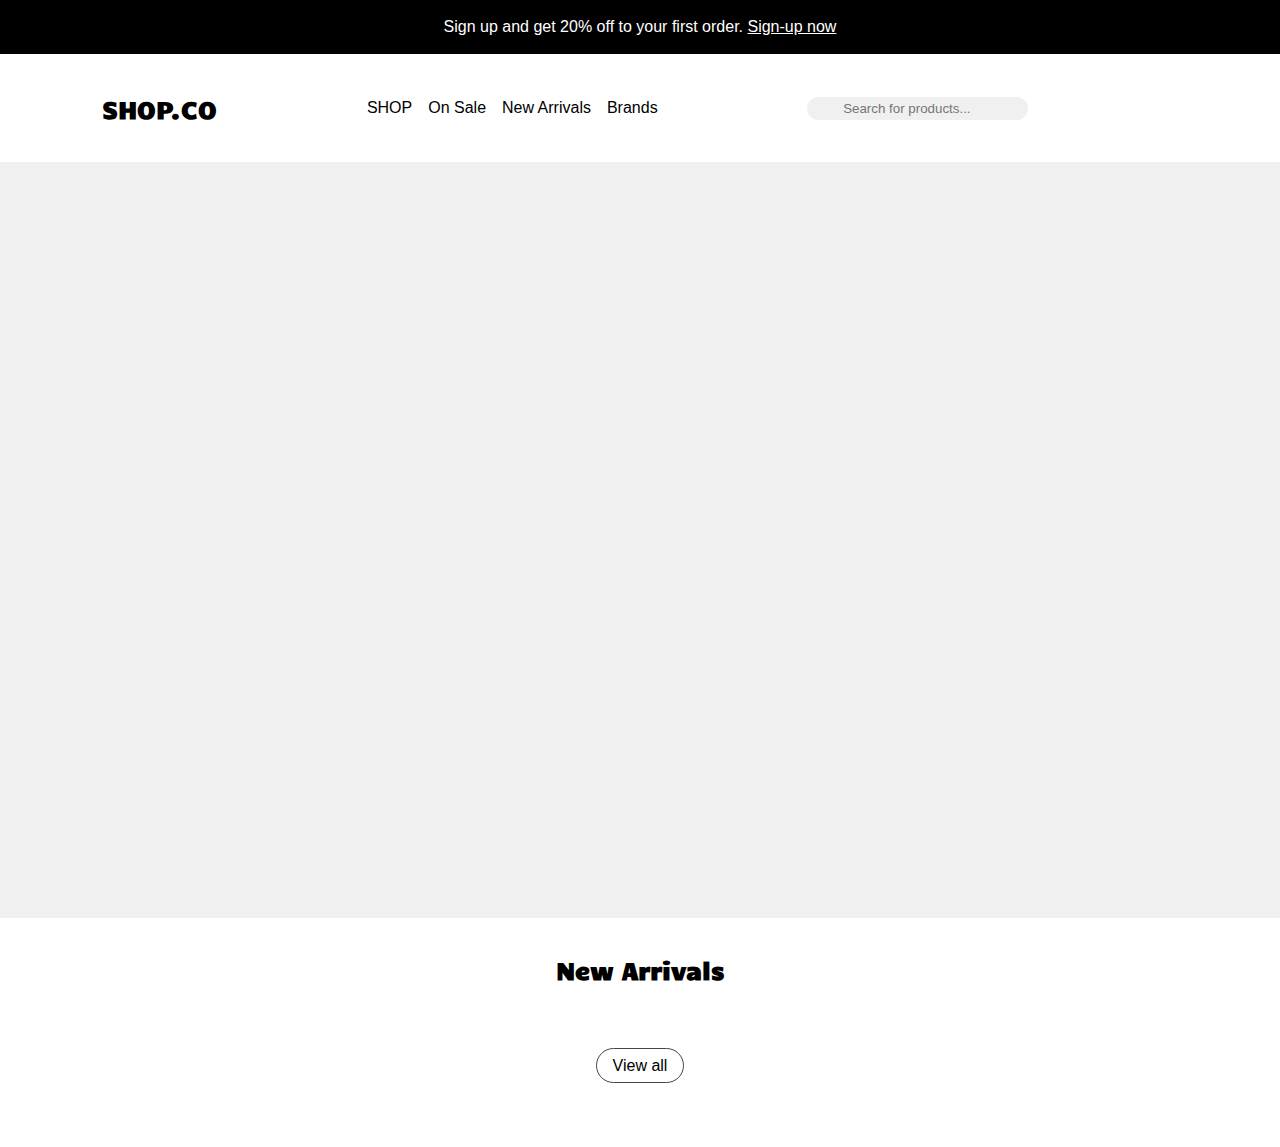
<file: index.html>
<!DOCTYPE html>
<html lang="en">
  <head>
    <meta charset="UTF-8" />
    <meta name="viewport" content="width=\, initial-scale=1.0" />
    <title>E-commerce</title>
    <link rel="stylesheet" href="style.css" />
    <link
      rel="stylesheet"
      href="https://cdnjs.cloudflare.com/ajax/libs/font-awesome/6.7.1/css/all.min.css"
      integrity="sha512-5Hs3dF2AEPkpNAR7UiOHba+lRSJNeM2ECkwxUIxC1Q/FLycGTbNapWXB4tP889k5T5Ju8fs4b1P5z/iB4nMfSQ=="
      crossorigin="anonymous"
      referrerpolicy="no-referrer"
    />
  </head>
  <body>
    <header>
      <div class="header-top">
        Sign up and get 20% off to your first order. <a href="#">Sign-up now</a>
      </div>
      <div class="header-bottom">
        <div class="header-logo">
          <a href="/">SHOP.CO</a>
        </div>
        <div class="header-options">
          <ul>
            <li>
              <a href="#">SHOP</a>
            </li>
            <li>
              <a href="#">On Sale</a>
            </li>
            <li>
              <a href="#">New Arrivals</a>
            </li>
            <li>
              <a href="#"> Brands </a>
            </li>
          </ul>
        </div>
        <div class="header-search">
          <i
            class="fa-solid fa-magnifying-glass search-icon"
            style="color: #000000"
          ></i>
          <input type="search" placeholder="Search for products..." />
        </div>
        <div class="header-last">
          <i class="fa-solid fa-cart-shopping" style="color: #000000"></i>
          <i class="fa-regular fa-user" style="color: #000000"></i>
        </div>
      </div>
    </header>
    <main></main>

    <section class="new-arrivals-section">
      <h2>New Arrivals</h2>
      <div class="products" id="new-arrivals">
        <!-- <div class="product">
          <a>
            <img
            src="https://cdn.dummyjson.com/products/images/beauty/Essence%20Mascara%20Lash%20Princess/1.png"
            width="300"
          />
          </a>
          <p>Essence Mascara Lash Princess</p>
          <p>4.5</p>
          <p>$123.00</p>
        </div> -->
      </div>
      <div class="view-all-wrapper">
        <a href="all-products.html">View all</a>
      </div>
    </section>
    <script src="script.js"></script>
  </body>
</html>
</file>
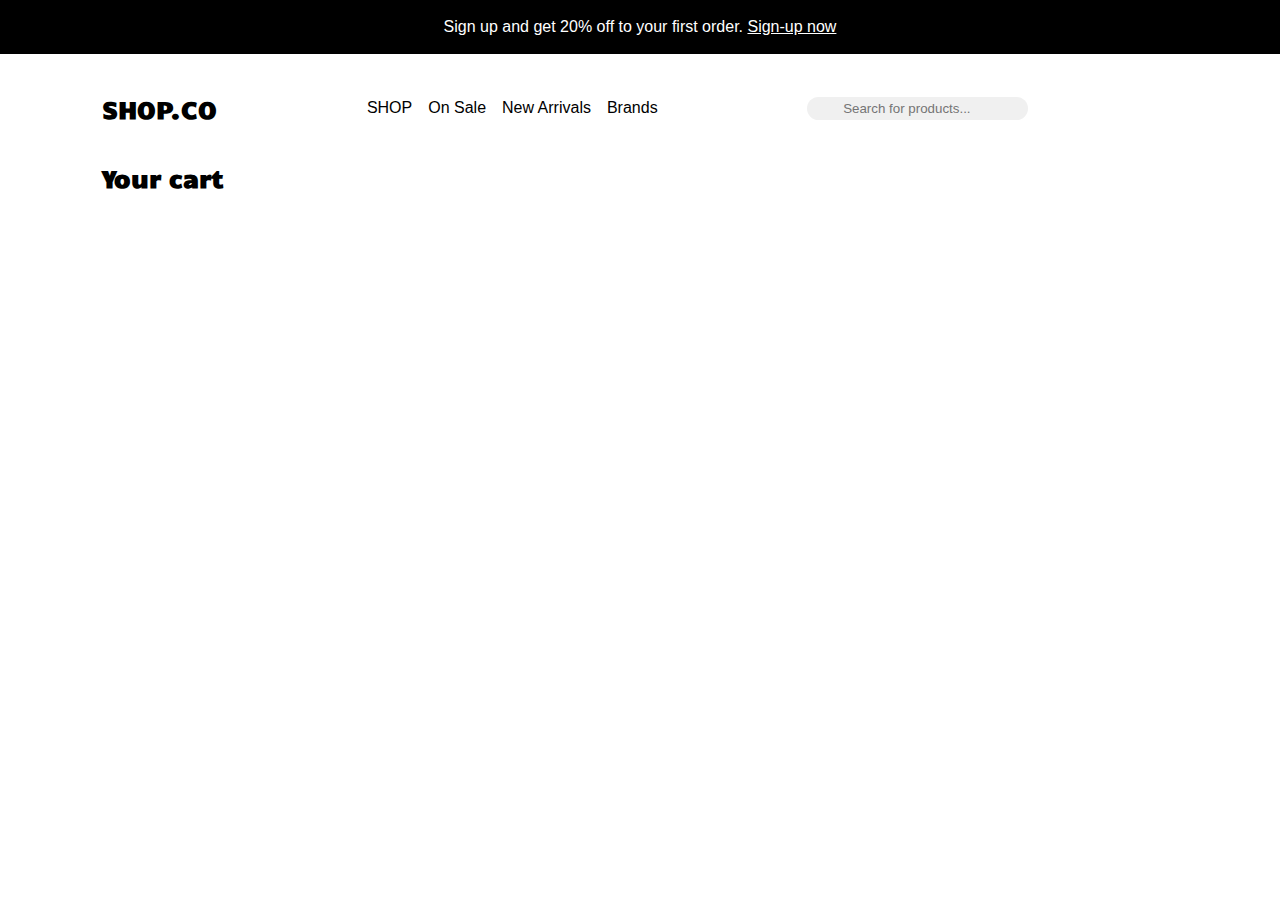
<file: cart-page.html>
<!DOCTYPE html>
<html lang="en">
  <head>
    <meta charset="UTF-8" />
    <meta name="viewport" content="width=device-width, initial-scale=1.0" />
    <title>Shop.co Cart</title>
    <link rel="stylesheet" href="style.css" />
    <link
      rel="stylesheet"
      href="https://cdnjs.cloudflare.com/ajax/libs/font-awesome/6.7.1/css/all.min.css"
      integrity="sha512-5Hs3dF2AEPkpNAR7UiOHba+lRSJNeM2ECkwxUIxC1Q/FLycGTbNapWXB4tP889k5T5Ju8fs4b1P5z/iB4nMfSQ=="
      crossorigin="anonymous"
      referrerpolicy="no-referrer"
    />
  </head>
  <body>
    <header>
      <div class="header-top">
        Sign up and get 20% off to your first order. <a href="#">Sign-up now</a>
      </div>
      <div class="header-bottom">
        <div class="header-logo">
          <a href="/">SHOP.CO</a>
        </div>
        <div class="header-options">
          <ul>
            <li>
              <a href="#">SHOP</a>
            </li>
            <li>
              <a href="#">On Sale</a>
            </li>
            <li>
              <a href="#">New Arrivals</a>
            </li>
            <li>
              <a href="#"> Brands </a>
            </li>
          </ul>
        </div>
        <div class="header-search">
          <i
            class="fa-solid fa-magnifying-glass search-icon"
            style="color: #000000"
          ></i>
          <input type="search" placeholder="Search for products..." />
        </div>
        <div class="header-last">
          <a href="cart-page.html"
            ><i class="fa-solid fa-cart-shopping" style="color: #000000"></i
          ></a>
          <i class="fa-regular fa-user" style="color: #000000"></i>
        </div>
      </div>
    </header>
    <section class="cart-section">
      <h2>Your cart</h2>
      <div class="cart-content">
        <div class="cart-left">
          <!-- <div class="cart-product">
            <img
              src="https://cdn.dummyjson.com/products/images/beauty/Essence%20Mascara%20Lash%20Princess/thumbnail.png"
              alt=""
            />
            <div class="cart-product-details">
              <p>Title</p>
              <p>Price</p>
            </div>
            <div class="cart-product-actions">
              <button>Delete</button>
            </div>
          </div> -->
        </div>
        <div class="cart-right">
          <p class="total-price"></p>
        </div>
      </div>
    </section>
    <script src="script-3.js"></script>
  </body>
</html>
</file>
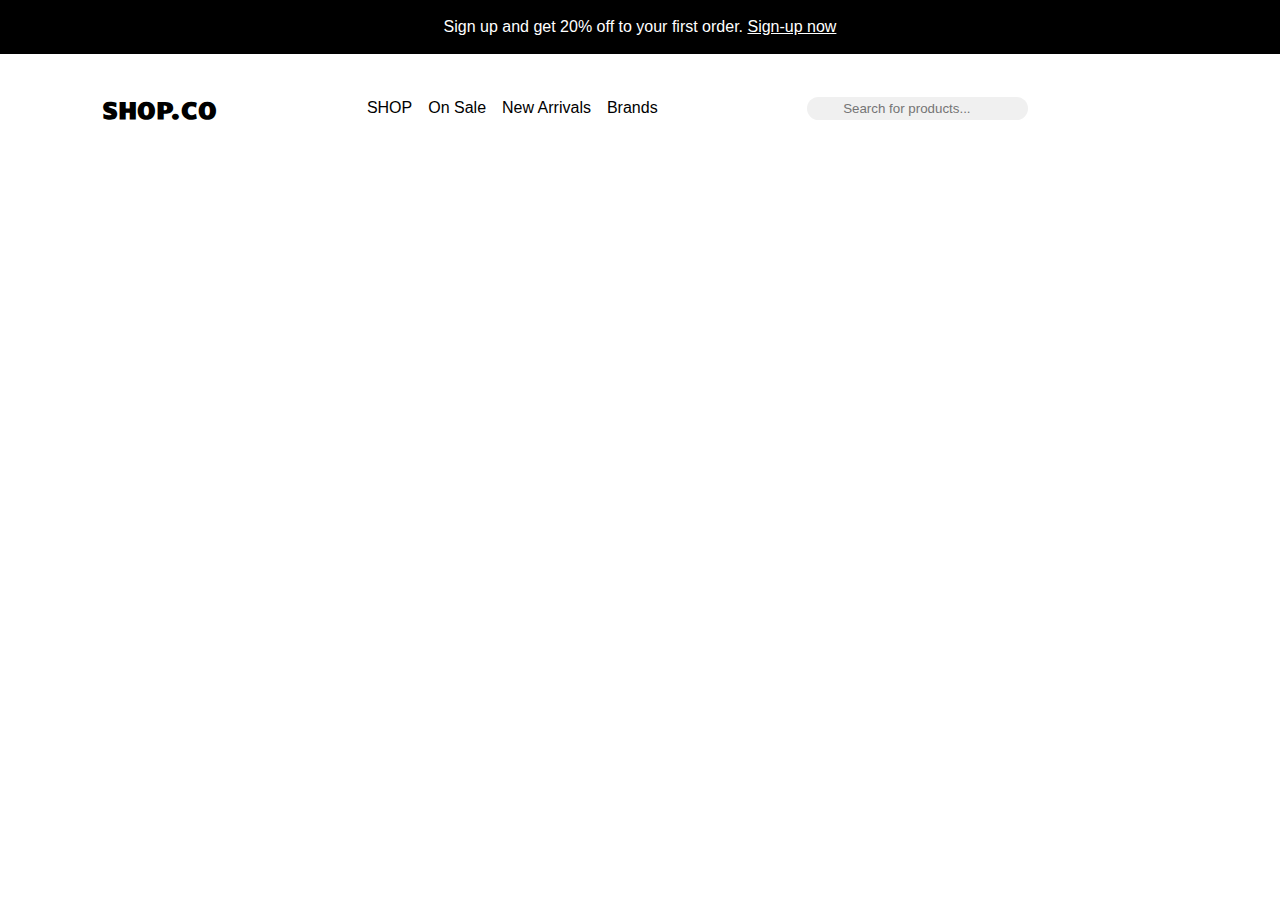
<file: product-page.html>
<!DOCTYPE html>
<html lang="en">
  <head>
    <meta charset="UTF-8" />
    <meta name="viewport" content="width=device-width, initial-scale=1.0" />
    <title>Product</title>
    <!-- <link rel="stylesheet" href="style.css" /> -->
    <link rel="stylesheet" href="product-page.css" />
    <link
      rel="stylesheet"
      href="https://cdnjs.cloudflare.com/ajax/libs/font-awesome/6.7.1/css/all.min.css"
      integrity="sha512-5Hs3dF2AEPkpNAR7UiOHba+lRSJNeM2ECkwxUIxC1Q/FLycGTbNapWXB4tP889k5T5Ju8fs4b1P5z/iB4nMfSQ=="
      crossorigin="anonymous"
      referrerpolicy="no-referrer"
    />
  </head>
  <body>
    <header>
      <div class="header-top">
        Sign up and get 20% off to your first order. <a href="#">Sign-up now</a>
      </div>
      <div class="header-bottom">
        <div class="header-logo">
          <a href="/">SHOP.CO</a>
        </div>
        <div class="header-options">
          <ul>
            <li>
              <a href="#">SHOP</a>
            </li>
            <li>
              <a href="#">On Sale</a>
            </li>
            <li>
              <a href="#">New Arrivals</a>
            </li>
            <li>
              <a href="#"> Brands </a>
            </li>
          </ul>
        </div>
        <div class="header-search">
          <i
            class="fa-solid fa-magnifying-glass search-icon"
            style="color: #000000"
          ></i>
          <input type="search" placeholder="Search for products..." />
        </div>
        <div class="header-last">
          <i class="fa-solid fa-cart-shopping" style="color: #000000"></i>
          <i class="fa-regular fa-user" style="color: #000000"></i>
        </div>
      </div>
    </header>

    <section class="product-section"></section>

    <script src="script-2.js"></script>
  </body>
</html>
</file>
<file: style.css>
@import url("https://fonts.cdnfonts.com/css/satoshi");
@import url("https://fonts.googleapis.com/css2?family=Candal&family=League+Gothic&family=League+Spartan:wght@100..900&display=swap");

/*  font-family: "Candal", sans-serif; */

* {
  padding: 0;
  margin: 0;
  box-sizing: border-box;
}

/* scrollbar styling */
::-webkit-scrollbar {
  background-color: rgb(188, 188, 188);
  width: 10px;
}
::-webkit-scrollbar-thumb {
  background-color: black;
  border-radius: 10px;
}

:root {
  --primary-brand-color: #000;
  --common-padding: 0 8vw;
  font-size: 16px;
}
a {
  text-decoration: none;
  color: var(--primary-brand-color);
}
header {
  font-family: "Satoshi", sans-serif;
}
.header-top {
  background-color: var(--primary-brand-color);
  text-align: center;
  color: #fff;
  padding: 2vh;
}
.header-top a {
  color: #fff;
  text-decoration: underline;
}

.header-bottom {
  display: flex;
  align-items: center;
  justify-content: space-between;
  height: 12vh;
  padding: var(--common-padding);
}
.header-logo a {
  font-weight: 900;
  font-size: 24px;
  font-family: "Candal", sans-serif;
}
.header-search {
  position: relative;
}
.header-search input {
  border-radius: 28px;
  padding: 4px 8px;
  border: none;
  background-color: #f0f0f0;
  padding-left: 36px;
}
.search-icon {
  position: absolute;
  left: 8px;
  top: 4px;
}
.header-options ul {
  display: flex;
  gap: 16px;
  align-items: center;
  list-style: none;
}

main {
  height: 84vh;
  background-color: #f0f0f0;
}

/* new arrivals products */

.products {
  display: flex;
  align-items: start;
  justify-content: space-between;
  width: 100%;
  /* gap: 2vw; */
}

.products div {
  width: 20%;
  /* border: 1px solid black; */
}
.products div img {
  width: 100%;
  height: auto;
  background-color: #f0f0f0;
  border-radius: 12px;
}

.product-price {
  font-family: "Satoshi", sans-serif;
  font-weight: bold;
  font-size: 0.8rem;
}

.new-arrivals-section {
  padding: 4vh 8vw;
}

.new-arrivals-section h2 {
  font-family: "Candal", sans-serif;
  text-align: center;
  padding-bottom: 4vh;
}

.product-price {
  font-weight: bold;
  font-size: 1rem;
}
.view-all-wrapper {
  padding: 4vh;
  text-align: center;
}
.view-all-wrapper a {
  padding: 0.5rem 1rem;
  font-family: "Satoshi", sans-serif;

  border-radius: 40px;
  border: 1px solid rgb(69, 69, 69);
}
/* 
rating 
*/

.rating {
  font-size: 1.5rem;
  /* icon size */
  display: grid;
  grid-template: "full" 1fr/1fr;
  color: #ffc633;
}
.rating::before {
  grid-area: full;
  width: calc((var(--rating, 0) / 5) * 100%);
  overflow: hidden;
  white-space: nowrap;
  content: "★★★★★";
}
.rating::after {
  grid-area: full;
  white-space: nowrap;
  content: "☆☆☆☆☆";
}
/* color: #FFC633; */

/* cart - page */

.cart-section h2 {
  font-family: "Candal", sans-serif;
  padding-bottom: 4vh;
}

.cart-section {
  padding: var(--common-padding);
}

.cart-content {
  display: flex;
}

.cart-left {
  display: flex;
  flex-direction: column;
  width: 50%;
}

.cart-product {
  display: flex;

  justify-content: space-between;
}
.cart-product img {
  width: 20%;
  height: auto;
}
</file>
<file: product-page.css>
@import url("style.css");

.product-section {
  display: flex;
  justify-content: space-between;
  /* align-items: center; */
  gap: 4vw;
  padding: var(--common-padding);
}
</file>
